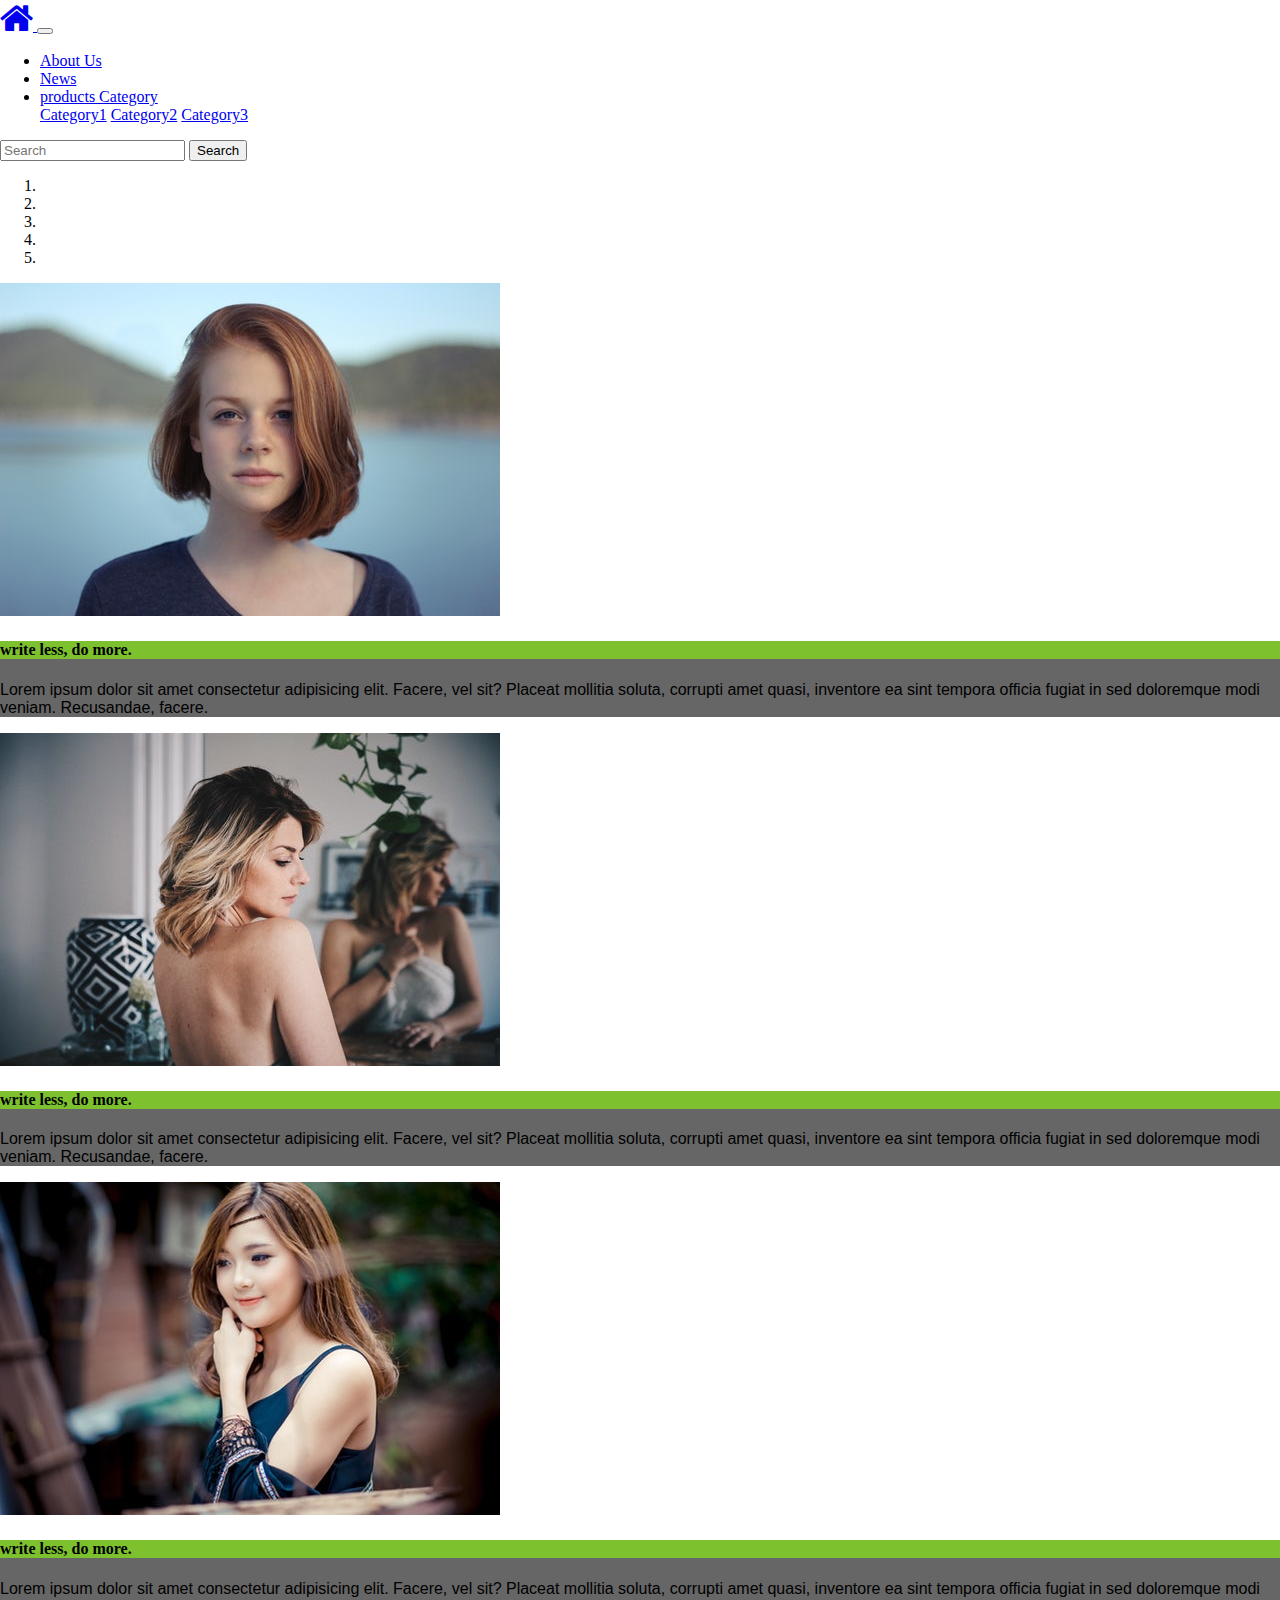
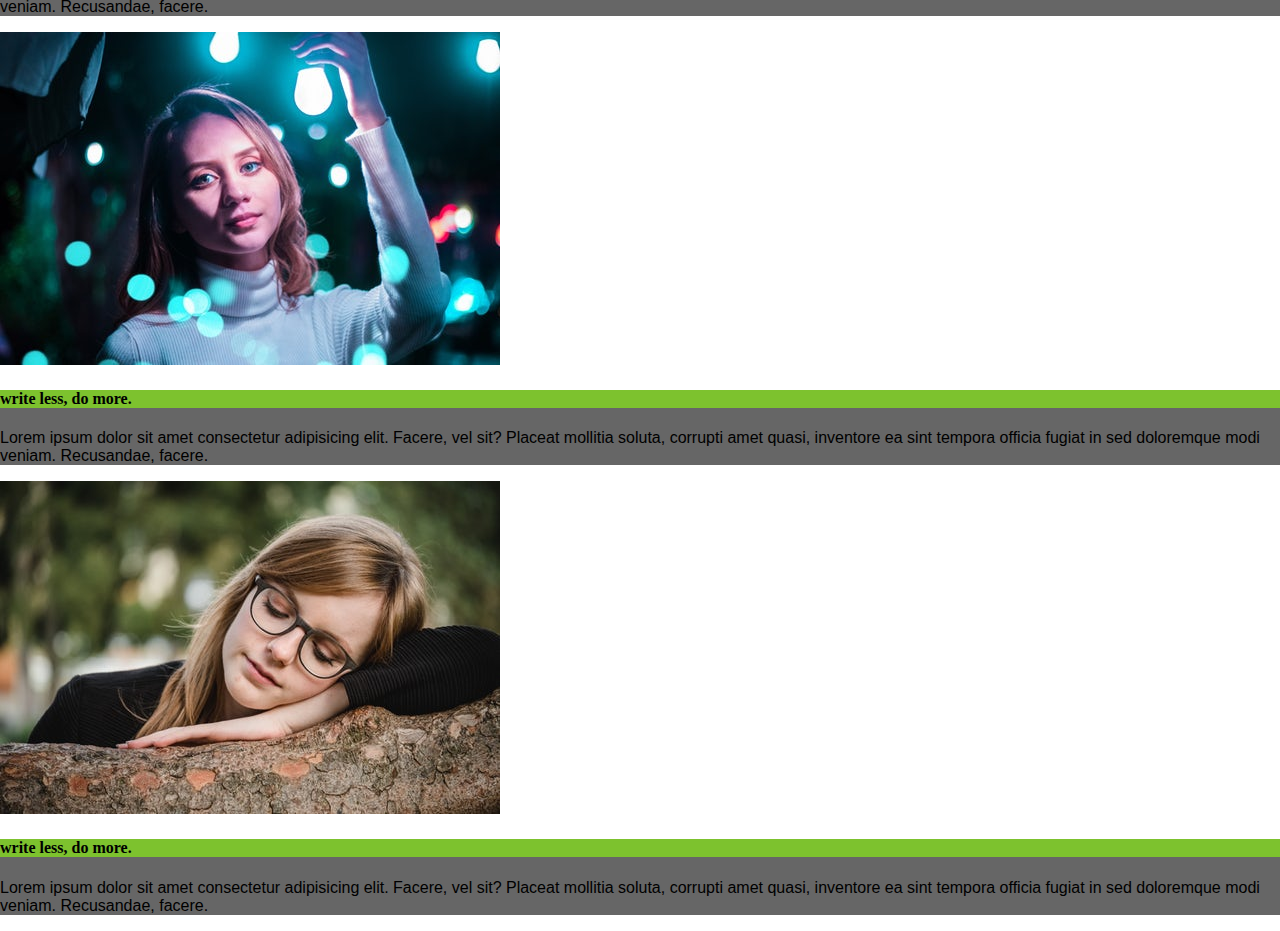
<file: index.html>
<!doctype html>
<html lang="en">

<head>
  <title>bootstrap Demo</title>
  <!-- Required meta tags -->
  <meta charset="utf-8">
  <meta name="viewport" content="width=device-width, initial-scale=1, shrink-to-fit=no">

  <!-- Bootstrap CSS -->
  <link rel="stylesheet" href="https://stackpath.bootstrapcdn.com/bootstrap/4.1.1/css/bootstrap.min.css" integrity="sha384-WskhaSGFgHYWDcbwN70/dfYBj47jz9qbsMId/iRN3ewGhXQFZCSftd1LZCfmhktB"
    crossorigin="anonymous">

  <link rel="stylesheet" href="https://maxcdn.bootstrapcdn.com/font-awesome/4.7.0/css/font-awesome.min.css">
<link rel="stylesheet" href="css/style.css">
<script src="js/style.js"></script>
  <body>
    <div class="container">
      <header>
        <!-- 導覽列 (Navbar)   -->
        <nav class="navbar navbar-expand-sm navbar-light bg-light">
          <a class="navbar-brand" href="#">
            <i class="fa fa-home" style="font-size:36px" title="home"></i>
          </a>
          <button class="navbar-toggler" type="button" data-toggle="collapse" data-target="#navbarSupportedContent" aria-controls="navbarSupportedContent"
            aria-expanded="false" aria-label="Toggle navigation">
            <span class="navbar-toggler-icon"></span>
          </button>

          <div class="collapse navbar-collapse" id="navbarSupportedContent">
            <ul class="navbar-nav mr-auto">
              <li class="nav-item active">
                <a class="nav-link" href="#">About Us</a>
              </li>
              <li class="nav-item">
                <a class="nav-link" href="#">News</a>
              </li>
              <li class="nav-item dropdown">
                <a class="nav-link dropdown-toggle" href="#" id="navbarDropdown" role="button" data-toggle="dropdown" aria-haspopup="true"
                  aria-expanded="false">
                  products Category
                </a>
                <div class="dropdown-menu" aria-labelledby="navbarDropdown">
                  <a class="dropdown-item" href="#">Category1</a>
                  <a class="dropdown-item" href="#">Category2</a>
                  <a class="dropdown-item" href="#">Category3</a>

                </div>
              </li>
            </ul>
            <form class="form-inline my-2 my-lg-0 ">
              <input class="form-control mr-sm-2" type="search" placeholder="Search" aria-label="Search">
              <button class="btn btn-outline-success my-2 my-sm-0 fale-box" type="submit">Search</button>
            </form>
          </div>
        </nav>
      </header>
      <!-- 輪播 (Carousel) -->
      <div id="carouselExampleIndicators" class="carousel slide" data-ride="carousel">
        <ol class="carousel-indicators">
          <li data-target="#carouselExampleIndicators" data-slide-to="0" class="active"></li>
          <li data-target="#carouselExampleIndicators" data-slide-to="1"></li>
          <li data-target="#carouselExampleIndicators" data-slide-to="2"></li>
          <li data-target="#carouselExampleIndicators" data-slide-to="3"></li>
          <li data-target="#carouselExampleIndicators" data-slide-to="4"></li>
        </ol>
        <div class="carousel-inner">
          <div class="carousel-item variable active">
            <img class="d-block w-100" src="images/photo-1438761681033-6461ffad8d80.jpg"
              alt="First slide">
            <div class="carousel-caption d-none d-md-block p-2" style="background-color: rgba(0,0,0,.6)">
              <h4 class="pb-1">write less, do more.</h4>
              <p>Lorem ipsum dolor sit amet consectetur adipisicing elit. Facere, vel sit? Placeat mollitia soluta, corrupti
                amet quasi, inventore ea sint tempora officia fugiat in sed doloremque modi veniam. Recusandae, facere.</p>
            </div>
          </div>
          <div class="carousel-item variable">
            <img class="d-block w-100" src="images/photo-1523371542221-b2965445c8f3.jpg"
              alt="Second slide">
              <div class="carousel-caption d-none d-md-block p-2" style="background-color: rgba(0,0,0,.6)">
                <h4 class="pb-1">write less, do more.</h4>
              <p>Lorem ipsum dolor sit amet consectetur adipisicing elit. Facere, vel sit? Placeat mollitia soluta, corrupti
                amet quasi, inventore ea sint tempora officia fugiat in sed doloremque modi veniam. Recusandae, facere.</p>
            </div>
          </div>
          <div class="carousel-item variable">
            <img class="d-block w-100" src="images/photo-1511196153357-7f48bdc94e97.jpg"
              alt="Third slide">
              <div class="carousel-caption d-none d-md-block p-2" style="background-color: rgba(0,0,0,.6)">
                <h4 class="pb-1">write less, do more.</h4>
              <p>Lorem ipsum dolor sit amet consectetur adipisicing elit. Facere, vel sit? Placeat mollitia soluta, corrupti
                amet quasi, inventore ea sint tempora officia fugiat in sed doloremque modi veniam. Recusandae, facere.</p>
            </div>
          </div>
          <div class="carousel-item variable">
            <img class="d-block w-100" src="images/photo-1508859669694-81966f2eefc9.jpg"
              alt="Third slide">
              <div class="carousel-caption d-none d-md-block p-2" style="background-color: rgba(0,0,0,.6)">
                <h4 class="pb-1">write less, do more.</h4>
              <p>Lorem ipsum dolor sit amet consectetur adipisicing elit. Facere, vel sit? Placeat mollitia soluta, corrupti
                amet quasi, inventore ea sint tempora officia fugiat in sed doloremque modi veniam. Recusandae, facere.</p>
            </div>
          </div>
          <div class="carousel-item variable">
            <img class="d-block w-100" src="images/photo-1508961183332-bdcbb14d9349.jpg"
              alt="Third slide">
              <div class="carousel-caption d-none d-md-block p-2" style="background-color: rgba(0,0,0,.6)">
                <h4 class="pb-1">write less, do more.</h4>
              <p>Lorem ipsum dolor sit amet consectetur adipisicing elit. Facere, vel sit? Placeat mollitia soluta, corrupti
                amet quasi, inventore ea sint tempora officia fugiat in sed doloremque modi veniam. Recusandae, facere.</p>
            </div>
          </div>
        </div>
        <a class="carousel-control-prev" href="#carouselExampleIndicators" role="button" data-slide="prev">
          <span class="carousel-control-prev-icon" aria-hidden="true"></span>
          <span class="sr-only">Previous</span>
        </a>
        <a class="carousel-control-next" href="#carouselExampleIndicators" role="button" data-slide="next">
          <span class="carousel-control-next-icon" aria-hidden="true"></span>
          <span class="sr-only">Next</span>
        </a>
      </div>
    </div>
    <script src="https://code.jquery.com/jquery-3.3.1.slim.min.js" integrity="sha384-q8i/X+965DzO0rT7abK41JStQIAqVgRVzpbzo5smXKp4YfRvH+8abtTE1Pi6jizo" crossorigin="anonymous"></script>
    <script src="https://cdnjs.cloudflare.com/ajax/libs/popper.js/1.14.3/umd/popper.min.js" integrity="sha384-ZMP7rVo3mIykV+2+9J3UJ46jBk0WLaUAdn689aCwoqbBJiSnjAK/l8WvCWPIPm49" crossorigin="anonymous"></script>
    <script src="https://stackpath.bootstrapcdn.com/bootstrap/4.1.1/js/bootstrap.min.js" integrity="sha384-smHYKdLADwkXOn1EmN1qk/HfnUcbVRZyYmZ4qpPea6sjB/pTJ0euyQp0Mk8ck+5T" crossorigin="anonymous"></script>
  
   <script>
          $(function() { 
              $(".carousel-item ").slick({
                dots: true,
                infinite: false,
                speed: 300,
                slidesToShow: 2,
                slidesToScroll: 2,
                autoplay: true,
                autoplaySpeed: 2000, 
                responsive: [
                {
                  breakpoint: 1024,
                  settings: {
                    slidesToShow: 2,
                    slidesToScroll: 2,
                    infinite: true,
                    dots: true
                  }
                },
                {
                  breakpoint: 600,
                  settings: {
                    slidesToShow: 2,
                    slidesToScroll: 2
                  }
                },
                {
                  breakpoint: 480,
                  settings: {
                    slidesToShow: 1,
                    slidesToScroll: 1
                  }
                }
              ]
              });
            });
        </script>
  </body>
</html>
</file>
<file: css/style.css>
body {
  margin: 0;
  padding: 0;
}

.box {
  width: 300px;
  padding: 10px;
  border: #ef5c28 2px solid;
}

.carousel-control-next-icon,
.carousel-control-prev-icon {
  width: 30px;
  height: 30px;
}

@media (min-width: 1600px) {
    .container {
      max-width: 1560px;
    }
}

p {
  font: 1em sans-serif;
}

h4 {
  background-color: rgba(140, 255, 9, 0.6);
}

#hwslider {
  width: 100%;
  height: auto;
  min-height: 120px;
  margin: 40px auto;
  position: relative;
  overflow: hidden;
}

#hwslider ul {
  width: 100%;
  height: 100%;
  position: absolute;
  z-index: 1
}

#hwslider ul li {
  display: none;
  position: absolute;
  left: 0;
  top: 0;
  width: 100%;
  height: 100%;
  overflow: hidden;
}

#hwslider ul li.active {
  display: block;
}

#hwslider ul li img {
  max-width: 100%
}

#dots {
  position: absolute;
  bottom: 20px;
  left: 200px;
  min-width: 60px;
  height: 12px;
  z-index: 2;
}

#dots span {
  float: left;
  width: 12px;
  height: 12px;
  border: 1px solid #fff;
  border-radius: 50%;
  background: #333;
  margin-right: 8px;
  cursor: pointer;
}

#dots span.active {
  background: orangered
}

.arr {
  display: none;
  position: absolute;
  top: 140px;
  z-index: 2;
  width: 40px;
  height: 40px;
  line-height: 38px;
  text-align: center;
  ;
  font-size: 36px;
  background: rgba(0, 0, 0, .3);
  color: #fff;
  text-decoration: none
}

.arr:hover {
  background: rgba(0, 0, 0, .7);
  text-decoration: none;
}

#hwslider:hover .arr {
  display: block;
  text-decoration: none;
  color: #fff
}

#prev {
  left: 20px
}

#next {
  right: 20px
}
</file>
